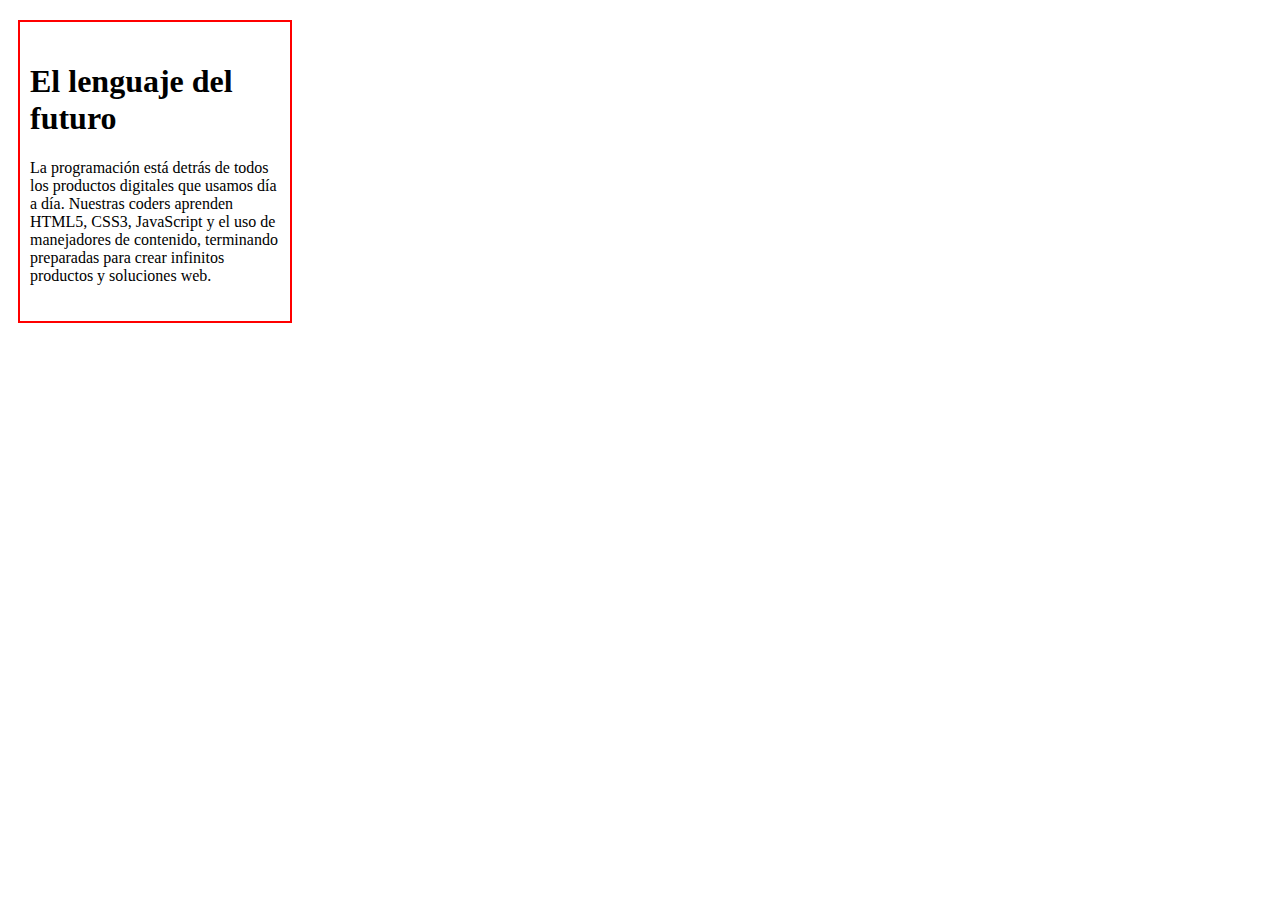
<file: index.html>
<!DOCTYPE html>
<html>
<head>
	<meta charset="UTF-8">
	<title> 
	Margin y Padding</title>
	<link rel="shortcut icon"  href="favicon.ico"/>
	<link rel="stylesheet" type="text/css" href="main.css">
	</head>
</head>
<body>
	<div class="caja">
		<h1>El lenguaje del futuro</h1>
		<p>La programación está detrás de todos los productos digitales que usamos día a día. Nuestras coders aprenden HTML5, CSS3, JavaScript y el uso de manejadores de contenido, terminando preparadas para crear infinitos productos y soluciones web.</p>
	</div>
</body>
</html>
</file>
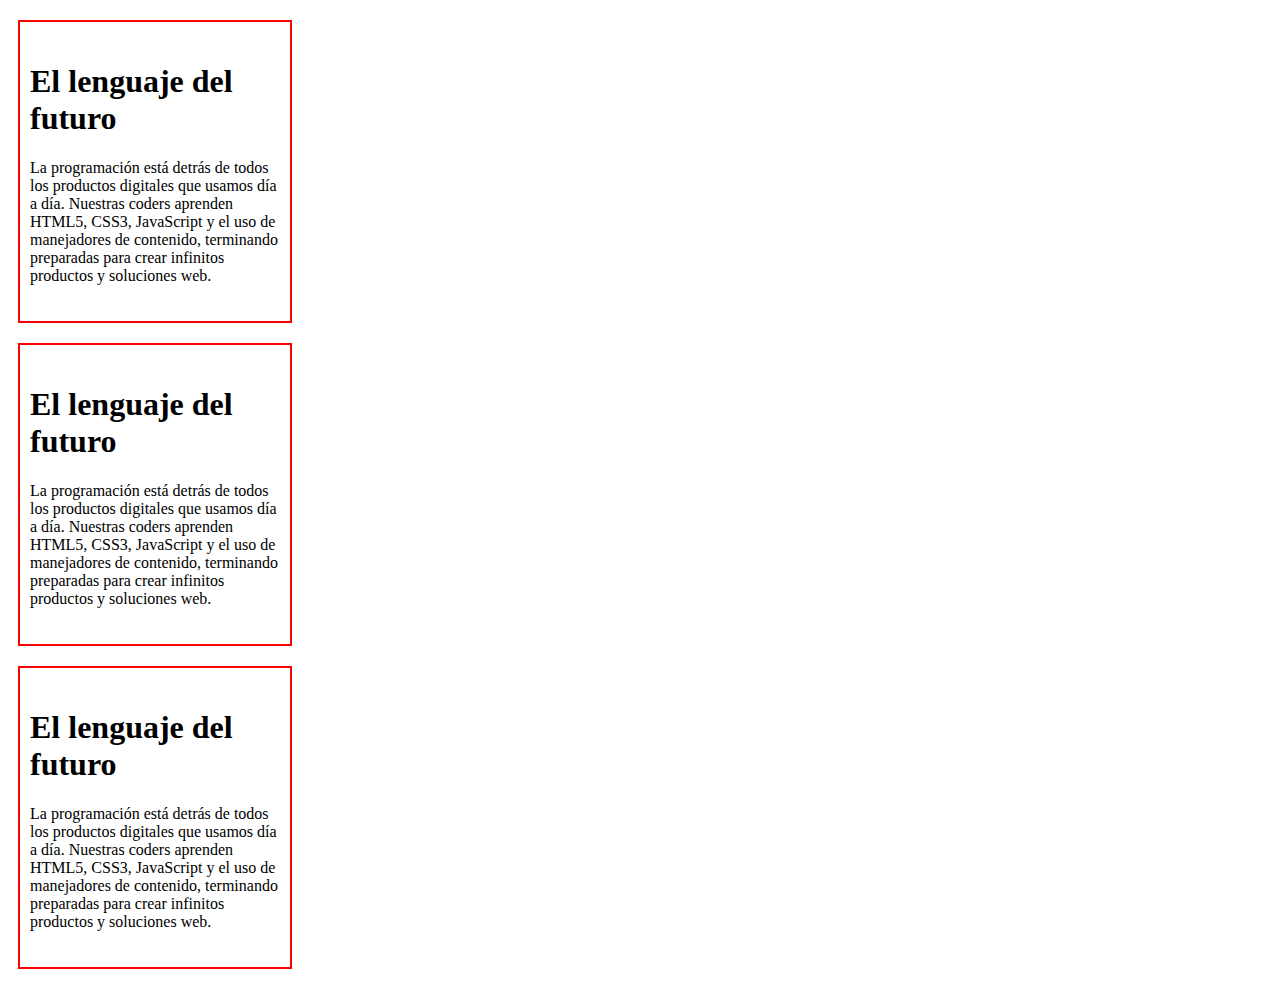
<file: index2.html>
<!DOCTYPE html>
<html>
<head>
	<meta charset="UTF-8">
	<title> 
	Margin y Padding</title>
	<link rel="shortcut icon"  href="favicon.ico"/>
	<link rel="stylesheet" type="text/css" href="main2.css">
	</head>
</head>
<body>
	<div class="caja">
		<h1>El lenguaje del futuro</h1>
		<p>La programación está detrás de todos los productos digitales que usamos día a día. Nuestras coders aprenden HTML5, CSS3, JavaScript y el uso de manejadores de contenido, terminando preparadas para crear infinitos productos y soluciones web.</p>
	</div>
	<div class="caja">
		<h1>El lenguaje del futuro</h1>
		<p>La programación está detrás de todos los productos digitales que usamos día a día. Nuestras coders aprenden HTML5, CSS3, JavaScript y el uso de manejadores de contenido, terminando preparadas para crear infinitos productos y soluciones web.</p>
	</div>
	<div class="caja">
		<h1>El lenguaje del futuro</h1>
		<p>La programación está detrás de todos los productos digitales que usamos día a día. Nuestras coders aprenden HTML5, CSS3, JavaScript y el uso de manejadores de contenido, terminando preparadas para crear infinitos productos y soluciones web.</p>
	</div>
</body>
</html>
</file>
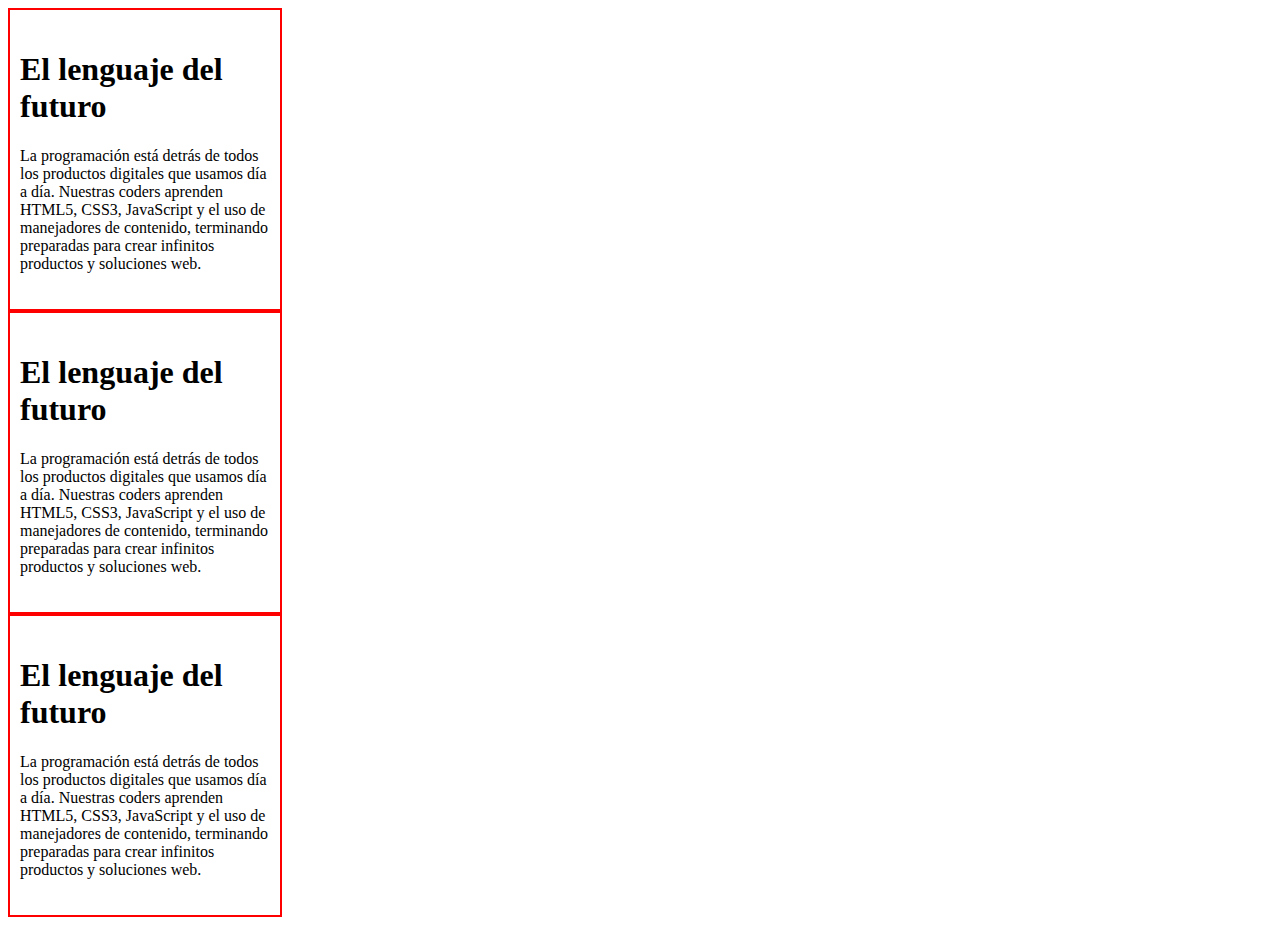
<file: index3.html>
<!DOCTYPE html>
<html>
<head>
	<meta charset="UTF-8">
	<title> 
	Margin y Padding</title>
	<link rel="shortcut icon"  href="favicon.ico"/>
	<link rel="stylesheet" type="text/css" href="main3.css">
	</head>
</head>
<body>
	<div class="caja">
		<h1>El lenguaje del futuro</h1>
		<p>La programación está detrás de todos los productos digitales que usamos día a día. Nuestras coders aprenden HTML5, CSS3, JavaScript y el uso de manejadores de contenido, terminando preparadas para crear infinitos productos y soluciones web.</p>
	</div>
	<div class="caja">
		<h1>El lenguaje del futuro</h1>
		<p>La programación está detrás de todos los productos digitales que usamos día a día. Nuestras coders aprenden HTML5, CSS3, JavaScript y el uso de manejadores de contenido, terminando preparadas para crear infinitos productos y soluciones web.</p>
	</div>
	<div class="caja">
		<h1>El lenguaje del futuro</h1>
		<p>La programación está detrás de todos los productos digitales que usamos día a día. Nuestras coders aprenden HTML5, CSS3, JavaScript y el uso de manejadores de contenido, terminando preparadas para crear infinitos productos y soluciones web.</p>
	</div>
</body>
</html>
</file>
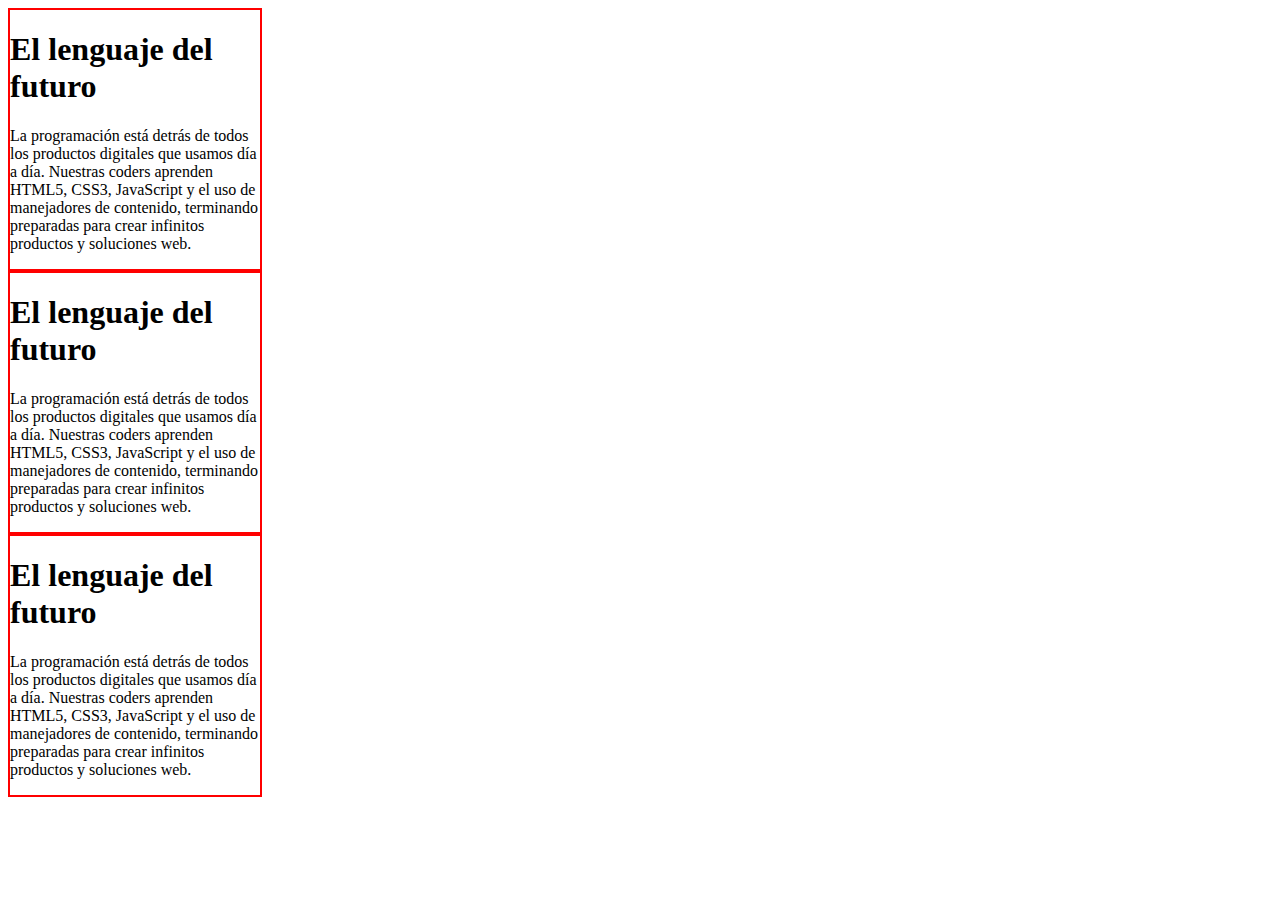
<file: index4.html>
<!DOCTYPE html>
<html>
<head>
	<meta charset="UTF-8">
	<title> 
	Margin y Padding</title>
	<link rel="shortcut icon"  href="favicon.ico"/>
	<link rel="stylesheet" type="text/css" href="main4.css">
	</head>
</head>
<body>
	<div class="caja">
		<h1>El lenguaje del futuro</h1>
		<p>La programación está detrás de todos los productos digitales que usamos día a día. Nuestras coders aprenden HTML5, CSS3, JavaScript y el uso de manejadores de contenido, terminando preparadas para crear infinitos productos y soluciones web.</p>
	</div>
	<div class="caja">
		<h1>El lenguaje del futuro</h1>
		<p>La programación está detrás de todos los productos digitales que usamos día a día. Nuestras coders aprenden HTML5, CSS3, JavaScript y el uso de manejadores de contenido, terminando preparadas para crear infinitos productos y soluciones web.</p>
	</div>
	<div class="caja">
		<h1>El lenguaje del futuro</h1>
		<p>La programación está detrás de todos los productos digitales que usamos día a día. Nuestras coders aprenden HTML5, CSS3, JavaScript y el uso de manejadores de contenido, terminando preparadas para crear infinitos productos y soluciones web.</p>
	</div>
</body>
</html>
</file>
<file: main.css>
.caja {
	margin: 20px 10px;
	border-style: solid;
	border-width: 2px;
	border-color: red;
	padding: 20px 10px;
	width: 250px;
}
</file>
<file: main2.css>
.caja {
	margin: 20px 10px;
	border-style: solid;
	border-width: 2px;
	border-color: red;
	padding: 20px 10px;
	width: 250px;
}
</file>
<file: main3.css>
.caja {
	border-style: solid;
	border-width: 2px;
	border-color: red;
	padding: 20px 10px;
	width: 250px;
}
</file>
<file: main4.css>
.caja {
	border-style: solid;
	border-width: 2px;
	border-color: red;
	width: 250px;
	padding:0px;
}
</file>
